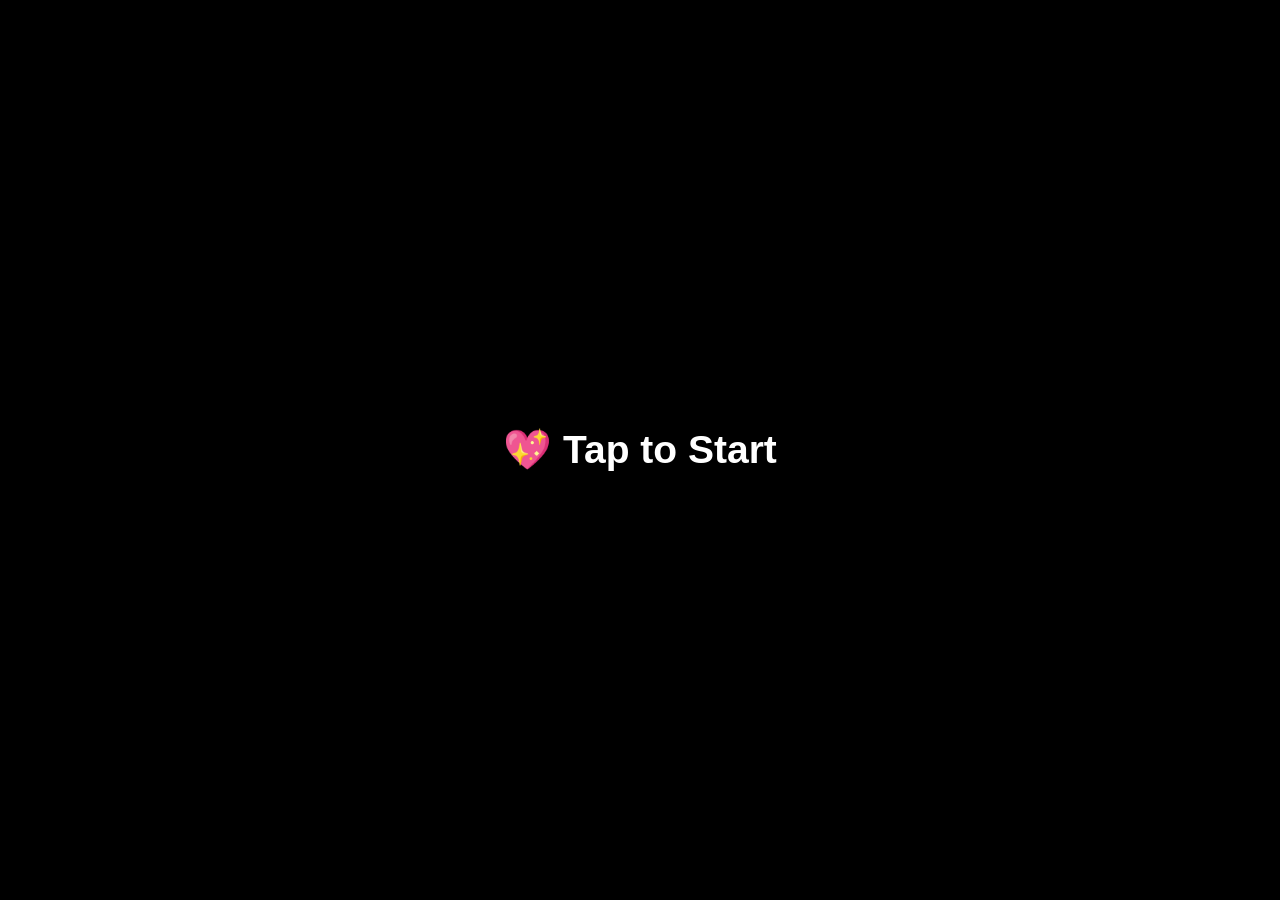
<file: index.html>
<!DOCTYPE html>
<html>
<head>
  <title>For You 💖</title>
  <link rel="stylesheet" href="style.css">
</head>
<body>

<!-- START -->
<div id="startScreen" class="start-screen">
  <h2>💖 Tap to Start</h2>
</div>

<!-- CHAT -->
<div class="chat-container" id="chatContainer">

  <div class="header">
    <img src="photo1.jpg" class="dp">
    <div class="user-info">
      <div class="name">De <span class="heart">❤️</span></div>
      <div class="status" id="status">online</div>
    </div>
  </div>

  <div id="chat"></div>
</div>

<!-- PHOTO -->
<div id="photoScene" class="photo-scene">
  <div class="particles" id="particles"></div>
  <div class="bg-blur" id="bgBlur"></div>
  <img id="photo">
  <p id="caption"></p>
</div>

<!-- MUSIC -->
<audio id="bgMusic" loop>
  <source src="music.mp3" type="audio/mpeg">
</audio>

<script src="script.js"></script>
</body>
</html>
</file>
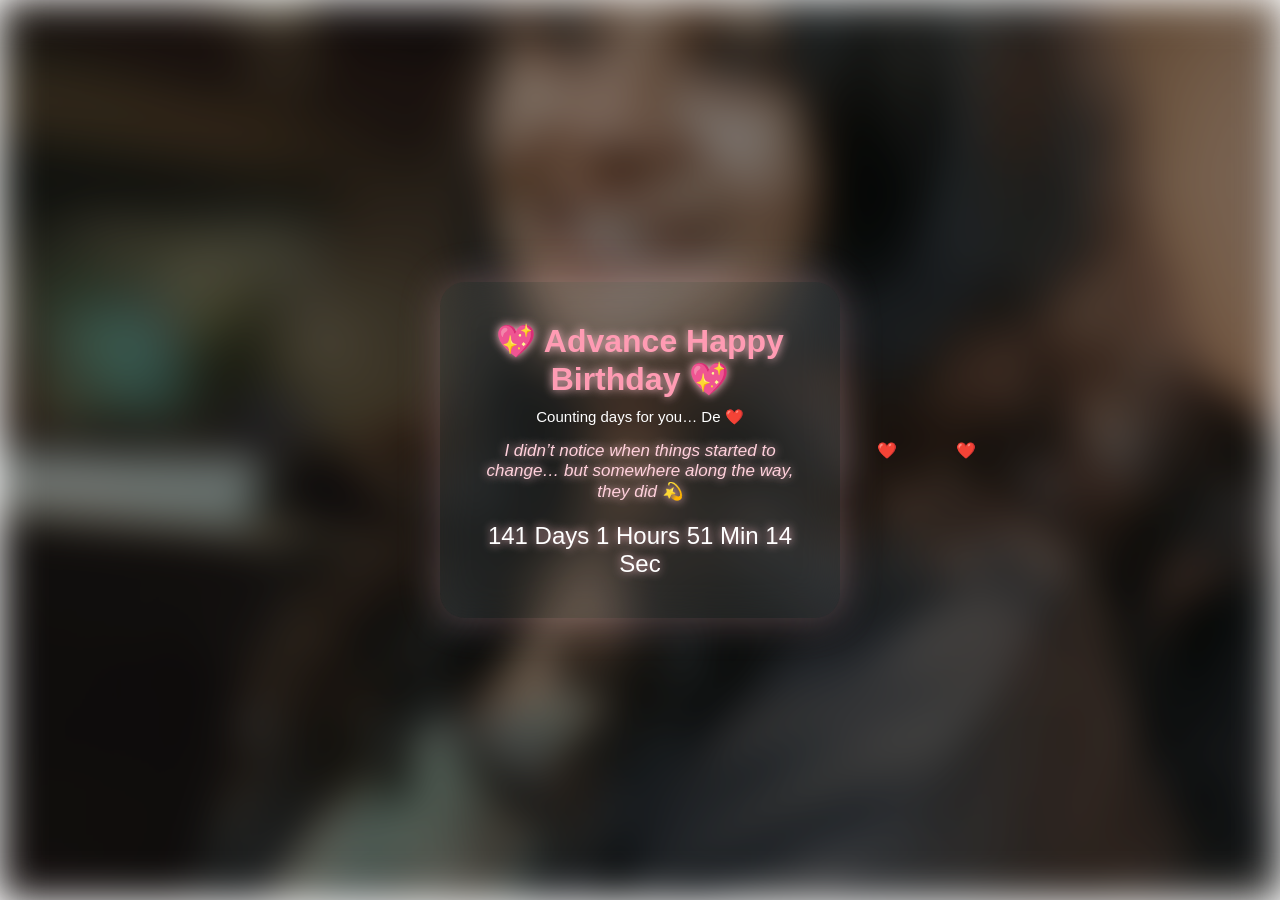
<file: countdown.html>
<!DOCTYPE html>
<html>
<head>
  <title>For You 💖</title>

  <style>
    * { margin: 0; padding: 0; box-sizing: border-box; }

    body {
      font-family: Arial;
      overflow: hidden;
      height: 100vh;
      display: flex;
      justify-content: center;
      align-items: center;
      color: white;
    }

    .bg {
      position: fixed;
      width: 100%;
      height: 100%;
      background-size: cover;
      background-position: center;
      filter: blur(20px) brightness(0.5);
      z-index: -2;
      transition: opacity 2s ease-in-out;
    }

    #bg1 { opacity: 1; }
    #bg2 { opacity: 0; }

    .card {
      backdrop-filter: blur(20px);
      background: rgba(255, 255, 255, 0.08);
      padding: 40px;
      border-radius: 25px;
      text-align: center;
      box-shadow: 0 0 40px rgba(255, 192, 203, 0.3);
      max-width: 400px;
    }

    h1 {
      color: #ff9bb3;
      text-shadow: 0 0 10px pink;
    }

    #line {
      margin-top: 10px;
      font-size: 15px;
    }

    #dailyQuote {
      margin-top: 15px;
      font-size: 17px;
      color: #ffd1dc;
      font-style: italic;
      text-shadow: 0 0 10px pink;
    }

    #countdown {
      margin-top: 20px;
      font-size: 24px;
      text-shadow: 0 0 10px pink;
    }

    .heart {
      position: absolute;
      color: pink;
      animation: float 6s linear infinite;
    }

    @keyframes float {
      0% { transform: translateY(100vh); opacity: 0; }
      50% { opacity: 1; }
      100% { transform: translateY(-10vh); opacity: 0; }
    }
  </style>
</head>

<body>

<div id="bg1" class="bg"></div>
<div id="bg2" class="bg"></div>

<div class="card">
  <h1 id="title"></h1>
  <p id="line"></p>
  <p id="dailyQuote"></p>
  <div id="countdown"></div>
</div>

<!-- 🎵 AUDIO FIX -->
<audio id="music" loop>
  <source src="music.mp3" type="audio/mpeg">
</audio>

<script>

// 🎵 autoplay fix (browser restriction workaround)
document.addEventListener("click", () => {
  document.getElementById("music").play();
}, { once: true });


// 🌄 BACKGROUND
let images = ["photo1.jpg","photo2.jpg","photo3.jpg"];
let bg1 = document.getElementById("bg1");
let bg2 = document.getElementById("bg2");

let i = 0;
bg1.style.backgroundImage = `url(${images[0]})`;

setInterval(() => {
  i = (i + 1) % images.length;
  bg2.style.backgroundImage = `url(${images[i]})`;
  bg2.style.opacity = 1;
  bg1.style.opacity = 0;

  setTimeout(() => {
    bg1.style.backgroundImage = bg2.style.backgroundImage;
    bg1.style.opacity = 1;
    bg2.style.opacity = 0;
  }, 2000);

}, 6000);


// 🎂 COUNTDOWN + QUOTES
function startCountdown() {

  let quotes = [
    "Some people don’t try to stand out… they just quietly do 💫",
    "There’s something calm about you… like everything slows down a little when you’re around 🌙",
    "You don’t always say much… but somehow, it still feels like more than enough 💖",
    "It’s strange how some people become familiar so quickly… like they’ve always been there ✨",
    "Maybe it was just a normal day… but somehow, it didn’t feel like one anymore 🌸",
    "That night… it wasn’t anything special, but it still finds its way back to my mind sometimes 🌙",
    "I didn’t notice when things started to change… but somewhere along the way, they did 💫",
    "It’s your day today… but honestly, somewhere along the way, you became more than just a day to remember 💖"
  ];

  let el = document.getElementById("countdown");
  let title = document.getElementById("title");
  let line = document.getElementById("line");
  let quoteEl = document.getElementById("dailyQuote");

  function update() {

    let now = new Date();
    let birthday = new Date(now.getFullYear(), 3, 25);

    if (now > birthday) birthday = new Date(now.getFullYear()+1,3,25);

    let diff = birthday - now;

    let d = Math.floor(diff / (1000*60*60*24));
    let h = Math.floor((diff/(1000*60*60))%24);
    let m = Math.floor((diff/(1000*60))%60);
    let s = Math.floor((diff/1000)%60);

    el.innerText = `${d} Days ${h} Hours ${m} Min ${s} Sec`;

    // ✅ LOOPING DAILY QUOTES FIX
    let startDate = new Date(2026, 3, 18);
    let today = new Date(now.getFullYear(), now.getMonth(), now.getDate());

    let dayIndex = Math.floor((today - startDate)/(1000*60*60*24));
    dayIndex = ((dayIndex % quotes.length) + quotes.length) % quotes.length;

    quoteEl.innerText = quotes[dayIndex];

    // 🎂 TITLE
    if (now.getDate() === 25 && now.getMonth() === 3) {
      title.innerText = "🎉 Many More Happy Returns 🎂";
      line.innerText = "Today is all about you… De ❤️";
    } else {
      title.innerText = "💖 Advance Happy Birthday 💖";
      line.innerText = "Counting days for you… De ❤️";
    }
  }

  update();
  setInterval(update,1000);
}


// ❤️ FLOATING HEARTS
setInterval(()=>{
  let h=document.createElement("div");
  h.className="heart";
  h.innerText="❤️";
  h.style.left=Math.random()*100+"vw";
  document.body.appendChild(h);
  setTimeout(()=>h.remove(),6000);
},500);


startCountdown();

</script>

</body>
</html>
</file>
<file: style.css>
body {
  margin: 0;
  font-family: Arial;
  overflow: hidden;
  color: white;
  background: black;
}

/* START */
.start-screen {
  position: fixed;
  width: 100%;
  height: 100%;
  background: black;
  display: flex;
  justify-content: center;
  align-items: center;
  font-size: 26px;
  cursor: pointer;
  z-index: 1000;
}

/* HEADER */
.header {
  display: flex;
  align-items: center;
  padding: 10px;
  background: #075e54;
}

.dp {
  width: 40px;
  height: 40px;
  border-radius: 50%;
}

.user-info {
  margin-left: 10px;
}

.name {
  font-weight: bold;
}

.heart {
  color: red;
  text-shadow: 0 0 8px red;
}

.status {
  font-size: 12px;
  opacity: 0.8;
}

/* CHAT */
.chat-container {
  max-width: 400px;
  margin: auto;
  height: 100vh;
  display: flex;
  flex-direction: column;
  background: #0f2027;
}

#chat {
  flex: 1;
  padding: 10px;
  overflow-y: auto;
}

.msg {
  padding: 10px;
  margin: 8px;
  border-radius: 10px;
  max-width: 70%;
}

.left { background: #202c33; }
.right { background: #005c4b; margin-left: auto; }

.typing { font-size: 12px; opacity: 0.7; }

/* PHOTO */
.photo-scene {
  display: none;
  position: fixed;
  width: 100%;
  height: 100%;
  overflow: hidden;
  justify-content: center;
  align-items: center;
  flex-direction: column;
}

/* BLUR BG */
.bg-blur {
  position: absolute;
  width: 100%;
  height: 100%;
  background-size: cover;
  background-position: center;
  filter: blur(20px) brightness(0.6);
  transform: scale(1.2);
}

/* IMAGE */
.photo-scene img {
  width: 260px;
  border-radius: 20px;
  z-index: 2;
  transition: opacity 0.8s ease;
  box-shadow: 0 0 40px rgba(255,182,193,0.6);
  animation: heartbeat 4s infinite;
}

/* TEXT */
#caption {
  z-index: 2;
  margin-top: 20px;
  font-size: 22px;
  text-align: center;
  transition: opacity 0.8s ease;
  text-shadow: 0 0 10px pink;
}

/* PARTICLES */
.particles {
  position: absolute;
  width: 100%;
  height: 100%;
}

.particles span {
  position: absolute;
  width: 6px;
  height: 6px;
  background: pink;
  border-radius: 50%;
  animation: float 10s linear infinite;
}

@keyframes float {
  from { transform: translateY(100vh); }
  to { transform: translateY(-10vh); }
}

/* HEARTBEAT */
@keyframes heartbeat {
  0% { transform: scale(1); }
  25% { transform: scale(1.05); }
  50% { transform: scale(0.98); }
  75% { transform: scale(1.05); }
  100% { transform: scale(1); }
}

/* FADE */
.fade-out {
  animation: fadeOut 2s forwards;
}

@keyframes fadeOut {
  to { opacity: 0; }
}
</file>
